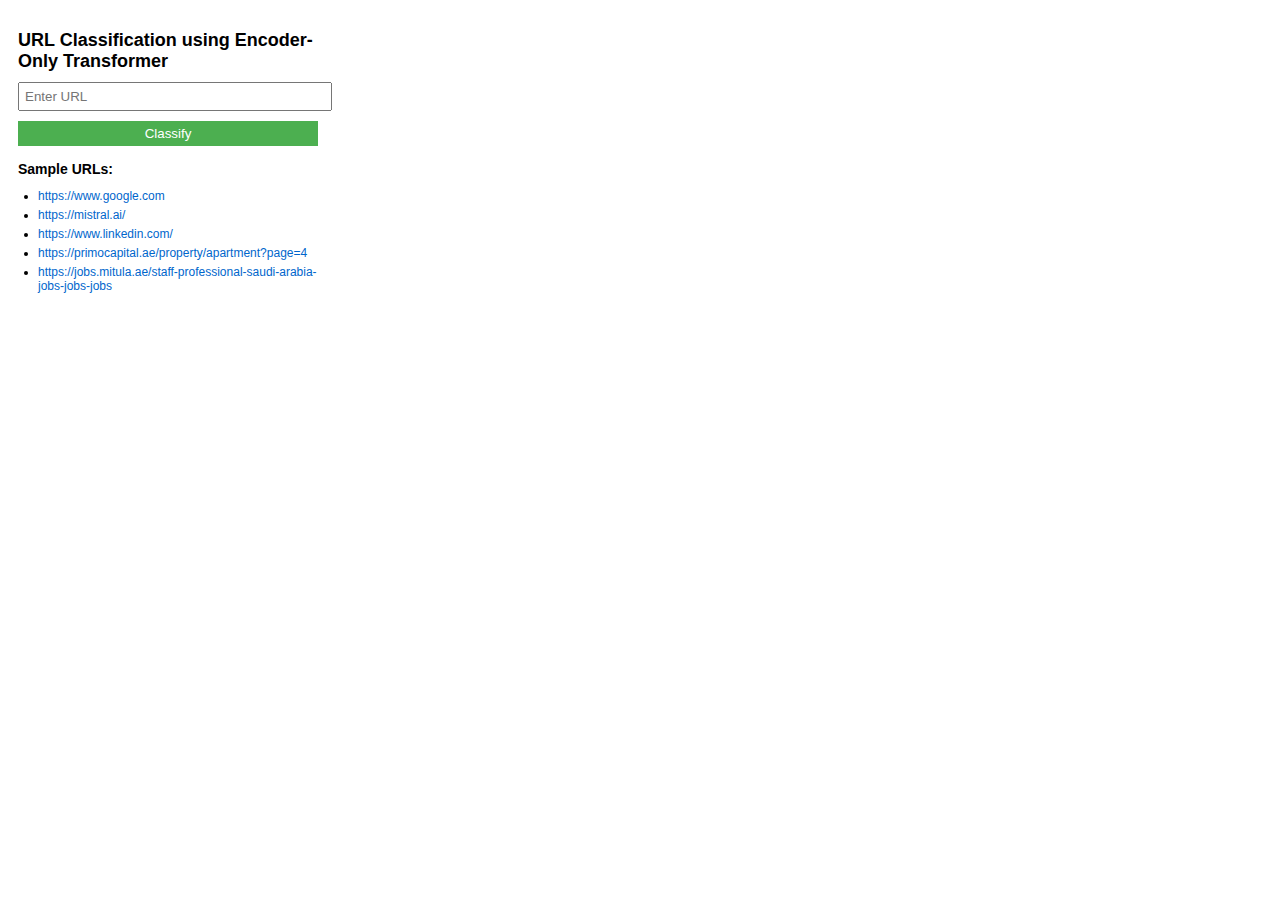
<file: 1-URL-Classification/chrome_extension/popup.html>
<!DOCTYPE html>
<html>
<head>
  <title>URL Classification using Encoder-Only Transformer</title>
  <link rel="stylesheet" type="text/css" href="styles.css">
</head>
<body>
  <h1>URL Classification using Encoder-Only Transformer</h1>
  <input type="text" id="urlInput" placeholder="Enter URL">
  <button id="classifyButton">Classify</button>
  <div id="result"></div>
  <h2>Sample URLs:</h2>
  <ul id="sampleUrls">
    <li><a href="#" class="sample-url">https://www.google.com</a></li>
    <li><a href="#" class="sample-url">https://mistral.ai/</a></li>
    <li><a href="#" class="sample-url">https://www.linkedin.com/</a></li>
    <li><a href="#" class="sample-url">https://primocapital.ae/property/apartment?page=4</a></li>
    <li><a href="#" class="sample-url">https://jobs.mitula.ae/staff-professional-saudi-arabia-jobs-jobs-jobs</a></li>
  </ul>
  <script src="popup.js"></script>
</body>
</html>
</file>
<file: 1-URL-Classification/chrome_extension/styles.css>
body {
  width: 300px;
  padding: 10px;
  font-family: Arial, sans-serif;
}

h1 {
  font-size: 18px;
  margin-bottom: 10px;
}

input {
  width: 100%;
  margin-bottom: 10px;
  padding: 5px;
}

button {
  width: 100%;
  padding: 5px;
  background-color: #4CAF50;
  color: white;
  border: none;
  cursor: pointer;
}

button:hover {
  background-color: #45a049;
}

#result {
  margin-top: 10px;
  font-weight: bold;
}

h2 {
  font-size: 14px;
  margin-top: 15px;
}

ul {
  padding-left: 20px;
  margin-top: 5px;
}

li {
  font-size: 12px;
  margin-bottom: 5px;
}

#result ul {
  list-style-type: none;
  padding-left: 0;
}

#result li {
  margin-bottom: 5px;
}

.sample-url {
  color: #0066cc;
  text-decoration: none;
  cursor: pointer;
}

.sample-url:hover {
  text-decoration: underline;
}
</file>
